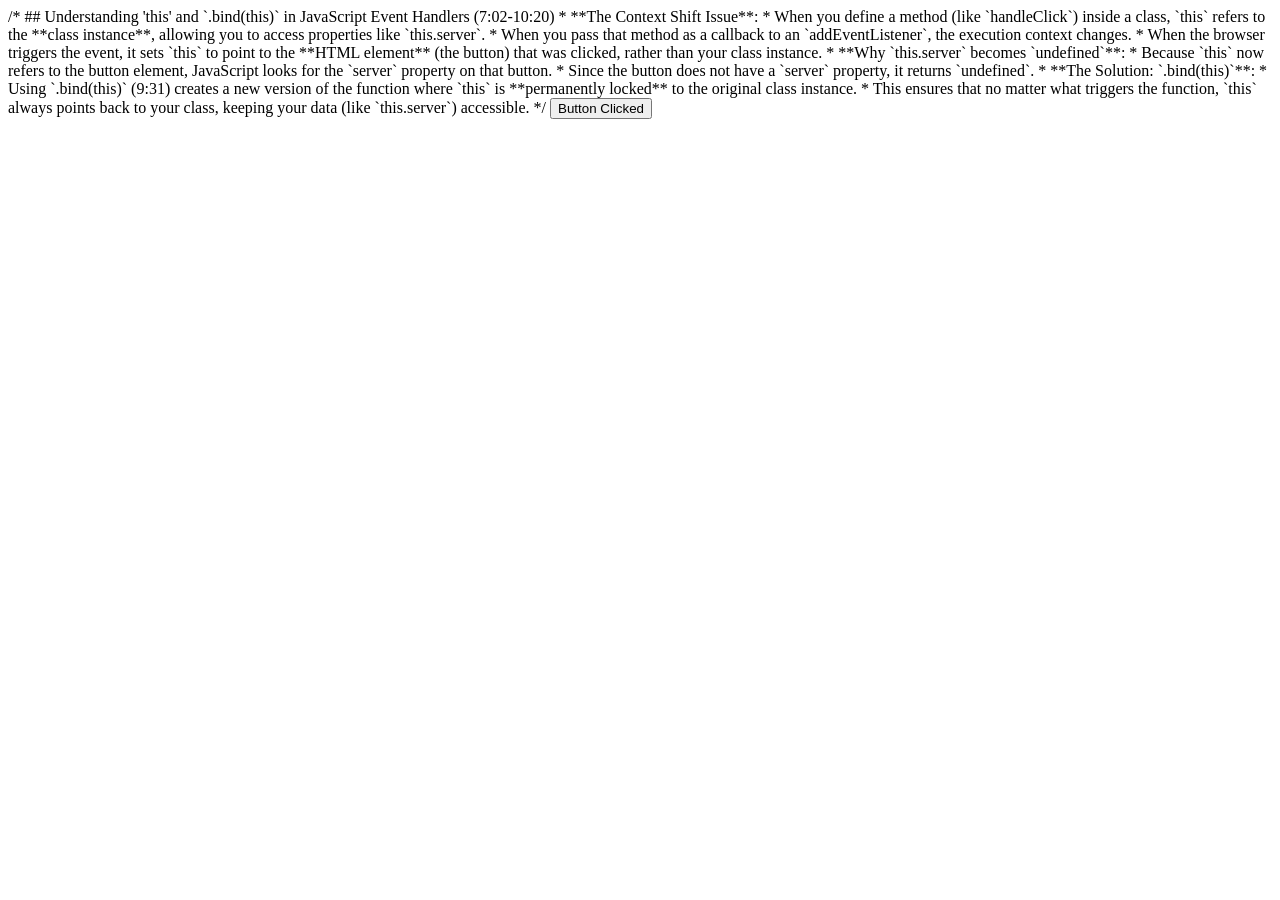
<file: 14_oops/index.html>
/* ## Understanding 'this' and `.bind(this)` in JavaScript Event Handlers (7:02-10:20)

*   **The Context Shift Issue**:

    *   When you define a method (like `handleClick`) inside a class, `this` refers to the **class instance**, allowing you to access properties like `this.server`.
    *   When you pass that method as a callback to an `addEventListener`, the execution context changes.
    *   When the browser triggers the event, it sets `this` to point to the **HTML element** (the button) that was clicked, rather than your class instance.

*   **Why `this.server` becomes `undefined`**:

    *   Because `this` now refers to the button element, JavaScript looks for the `server` property on that button.
    *   Since the button does not have a `server` property, it returns `undefined`.

*   **The Solution: `.bind(this)`**:

    *   Using `.bind(this)` (9:31) creates a new version of the function where `this` is **permanently locked** to the original class instance.
    *   This ensures that no matter what triggers the function, `this` always points back to your class, keeping your data (like `this.server`) accessible. */

<!DOCTYPE html>
<html lang="en">
<head>
    <meta charset="UTF-8">
    <meta name="viewport" content="width=device-width, initial-scale=1.0">
    <title>React</title>
</head>
<body>
    <button>Button Clicked</button>
</body>
<script>
    class React {
        constructor(){
            this.library = "React"
            this.server = "https://localhost:300"

            //requirement
            document
                .querySelector('button')
                .addEventListener('click', this.handleClick.bind(this))

        }
        handleClick(){
            console.log("button clicked");
            console.log(this.server);
        }
    }

    const app = new React()
</script>
</html>
</file>
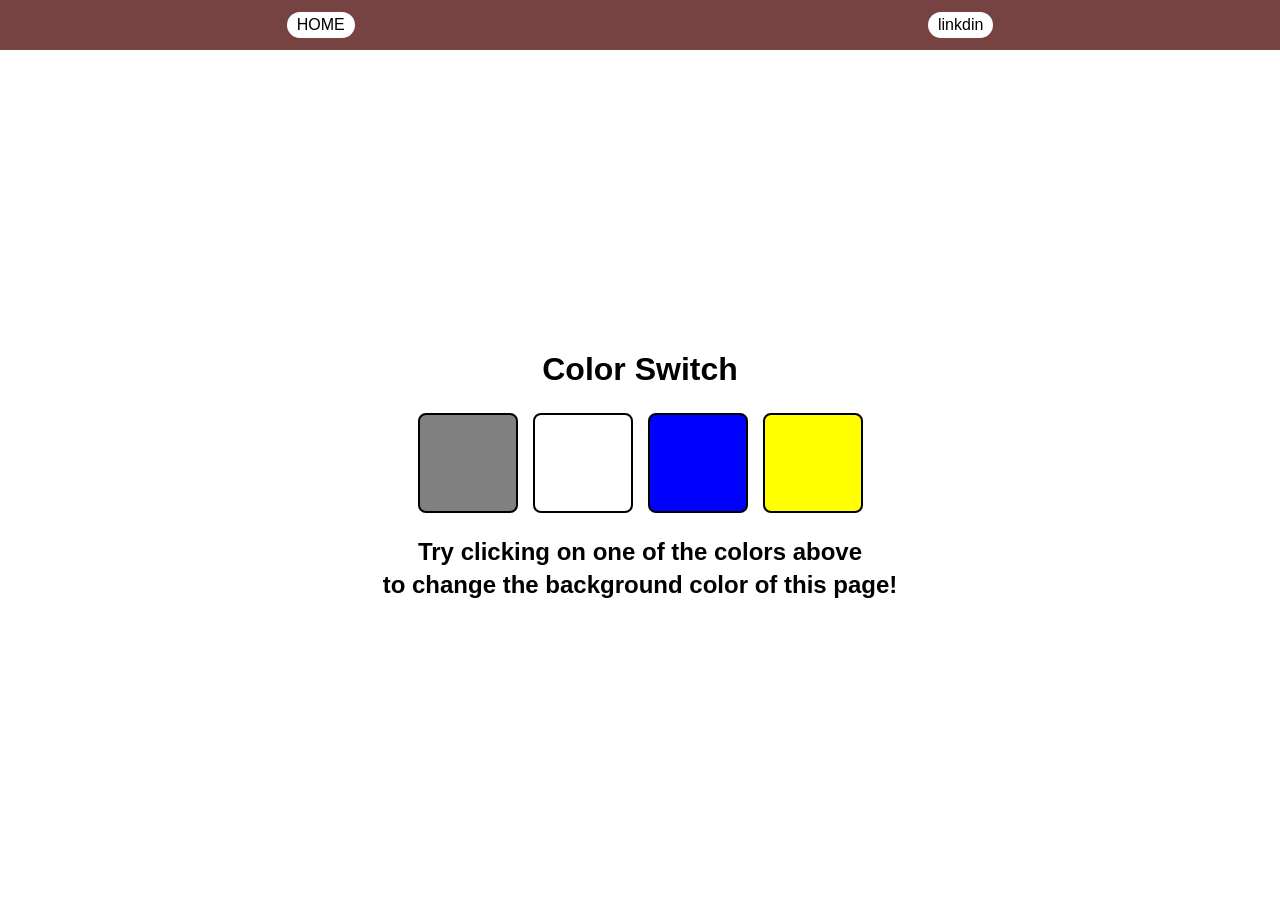
<file: 06_projects/01_project/index.html>
<!DOCTYPE html>
<html lang="en">
<head>
    <meta charset="UTF-8">
    <meta name="viewport" content="width=device-width, initial-scale=1.0">
    <title>Color switch</title>
    <link rel="stylesheet" href="style.css">
</head>
<body>
    <nav class="navbar">
        <a href=""> HOME </a>
        <a href="https://www.linkedin.com/in/anamikasahu2006/?isSelfProfile=true"> linkdin </a>
    </nav>
    <div class="canvas">
        <h1>Color Switch</h1>
        <div class="buttons">
            <span class="button"  id="grey"></span>
            <span class="button" id="white"></span>
            <span class="button" id="blue"></span>
            <span class="button" id="yellow"></span>
        </div>
        <h2>
            Try clicking on one of the colors above
            <span>to change the background color of this page!</span>
        </h2>
    </div>
</body>
<script src="script.js"></script>
</html>
</file>
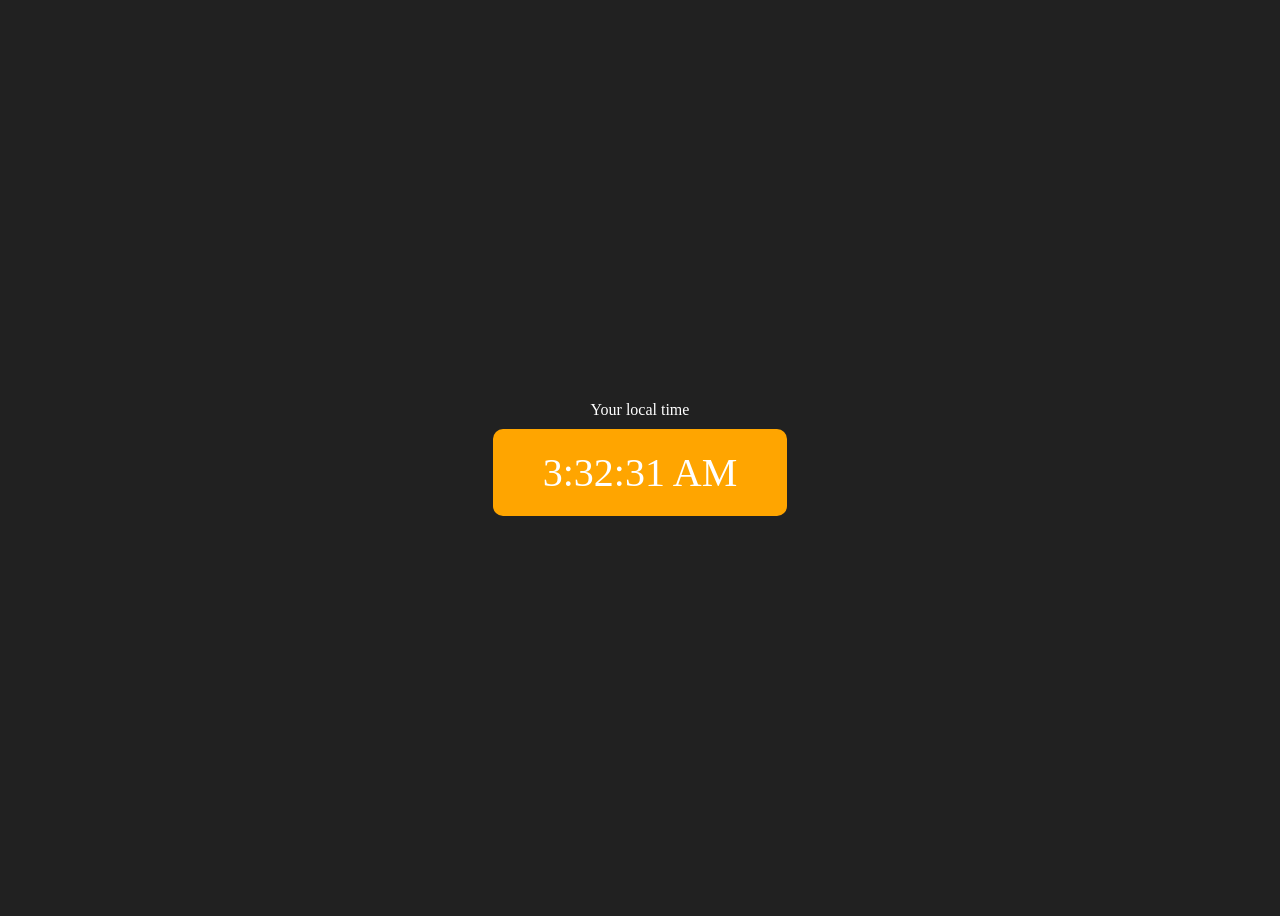
<file: 06_projects/03_project/index.html>
<!DOCTYPE html>
<html lang="en">
<head>
    <meta charset="UTF-8" />
    <meta name="viewport" content="width=device-width, initial-scale=1.0" />
    <meta http-equiv="X-UA-Compatible" content="ie=edge" />
    <title>Your Local Time</title>
    <style>
        body {
            background-color: #212121;
            color: #fff;
        }

        .center {
            display: flex;
            height: 100vh;
            justify-content: center;
            align-items: center;
            flex-direction: column;
        }

        #clock {
            font-size: 40px;
            background-color: orange;
            padding: 20px 50px;
            margin-top: 10px;
            border-radius: 10px;
        }
    </style>
</head>
<body>
    <div class="center">
        <div id="banner"><span>Your local time</span></div>
        <div id="clock"></div>
    </div>
    <script src="script.js"></script>
</body>
</html>
</file>
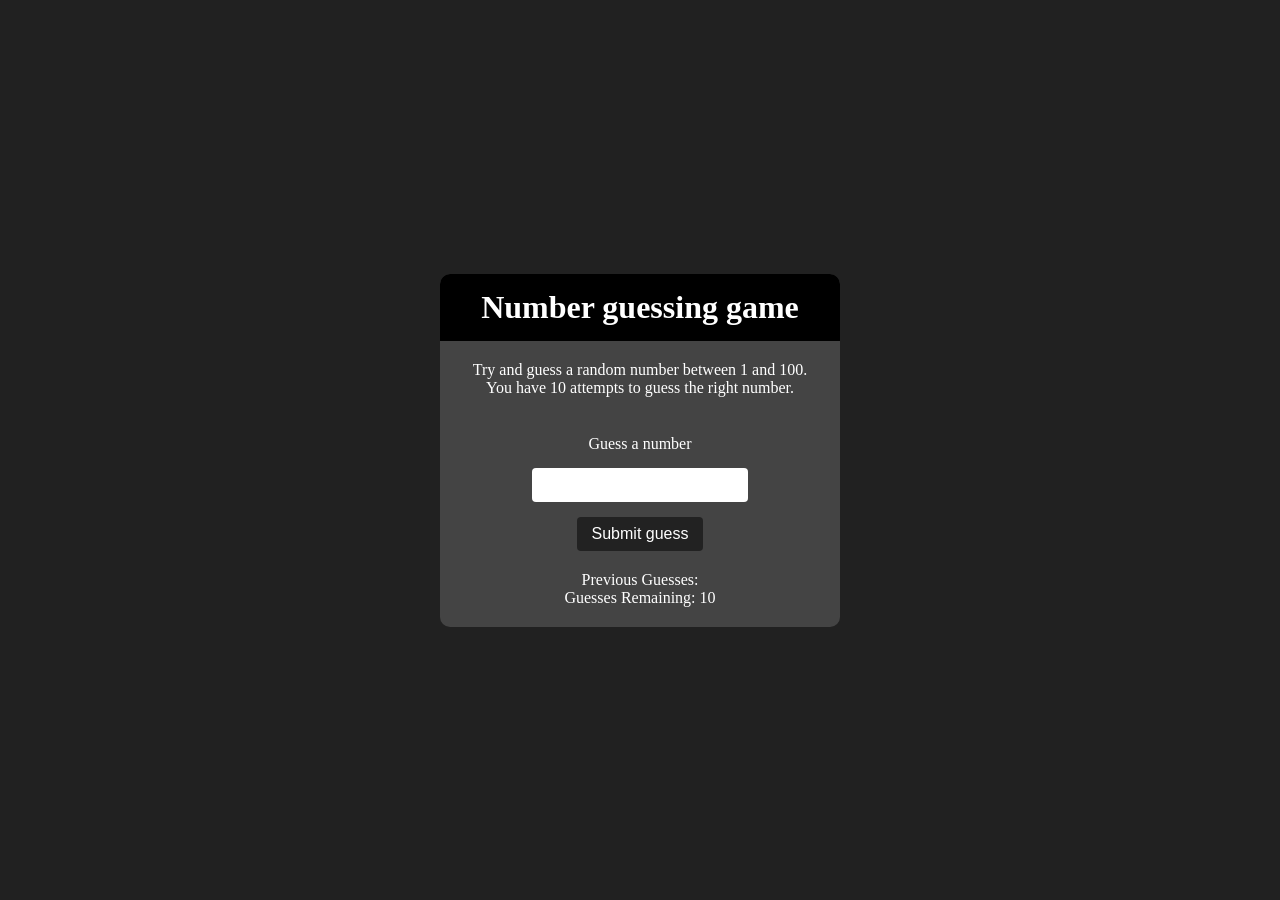
<file: 06_projects/04_project/index.html>
<!DOCTYPE html>
<html lang="en">
<head>
    <meta charset="UTF-8">
    <meta name="viewport" content="width=device-width, initial-scale=1.0">
    <meta http-equiv="X-UA-Compatible" content="ie=edge">
    <title>Number Guessing Game</title>
    <link rel="stylesheet" href="style.css">
</head>
<body style="background-color:#212121; color:#fff;">

    <div id="wrapper">
        <div class="container">
                <h1>Number guessing game</h1>
                <p>Try and guess a random number between 1 and 100.</p>
                <p>You have 10 attempts to guess the right number.</p>
                <br>
            <form class="form">
                <label for="guessField" id="guess">Guess a number</label>
                <input type="text" id="guessField" class="guessField">
                <input type="submit" id="subt" value="Submit guess"
                class="guessSubmit">
            </form>
            <div class="resultParas">
                <p>Previous Guesses: <span class="guesses"></span></p>
                <p>Guesses Remaining: <span class="lastResult">10</span></p>
                <p class="lowOrHi"></p>
            </div>
        </div>
    </div>
<script src="script.js"></script>
</body>
</html>
</file>
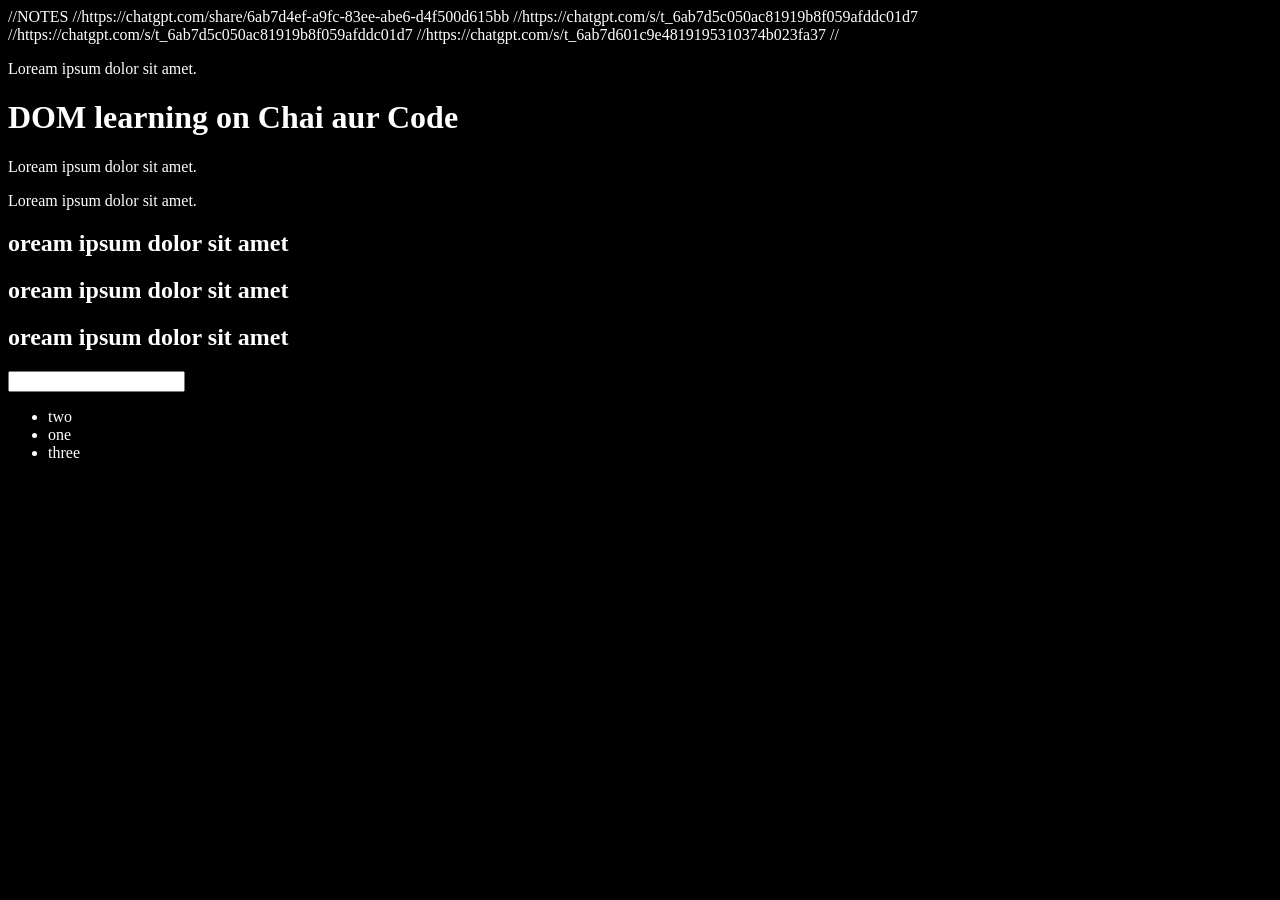
<file: 05_DOM /basics.html>
//NOTES

//https://chatgpt.com/share/6ab7d4ef-a9fc-83ee-abe6-d4f500d615bb
//https://chatgpt.com/s/t_6ab7d5c050ac81919b8f059afddc01d7
//https://chatgpt.com/s/t_6ab7d5c050ac81919b8f059afddc01d7
//https://chatgpt.com/s/t_6ab7d601c9e4819195310374b023fa37


//
<!DOCTYPE html>
<html lang="en">
<head>
    <meta charset="UTF-8">
    <meta name="viewport" content="width=device-width, initial-scale=1.0">
    <title>DOM learning</title>
    <style>
        .bg-black{
            background-color: black;
            color: #fff ;
        }
    </style>
</head>
<body class="bg-black">
    <!-- //DOM is the browser's representation of your HTML page
    as a collection of objects that JavaScript can access and manipulate. -->
    <div >
        <p>Loream ipsum dolor sit amet.</p>   <!-- //first-child of parent -->
        <h1 id="title" class="heading">
            DOM learning on Chai aur Code <span style="display: none;">INVISBLE</span>
        </h1>
        <p>Loream ipsum dolor sit amet.</p>
        <p>Loream ipsum dolor sit amet.</p>
        <h2>oream ipsum dolor sit amet</h2>
        <h2>oream ipsum dolor sit amet</h2>
        <h2>oream ipsum dolor sit amet</h2>
        <input type="password" >
        <ul>
            <li class="list-item">two</li>
            <li class="list-item">one</li>
            <li class="list-item">three</li>
        </ul>
    </div>
</body>
</html>

<!-- =========================================================
     DOM: ACCESSING, MODIFYING ATTRIBUTES, CHANGING CSS,
     ACCESSING CONTENT & SELECTING ELEMENTS
     ========================================================= -->


<!--
1. document.getElementById("title").className

   - getElementById("title") → finds the element whose ID is "title"
   - className → DOM property
   - Returns the value of the class attribute.

   Example:
   <h1 id="title" class="heading">

   Result:
   "heading"
-->


<!--
2. document.getElementById("title").id

   - id → DOM property
   - Returns the value of the id attribute.

   Example:
   <h1 id="title">

   Result:
   "title"
-->


<!--
3. document.getElementById("title").class

   - "class" is an HTML attribute.
   - There is no standard "class" DOM property.
   - Therefore, it returns:

   undefined

   Use .className instead.
-->


<!--
4. document.getElementById("title").getAttribute()

   - getAttribute() → DOM method
   - Used to READ the value of an HTML attribute.
   - It needs the attribute name as an argument.

   Example:
   getAttribute("id")
   getAttribute("class")
-->


<!--
5. document.getElementById("title").getAttribute("id")

   - Reads the value of the "id" HTML attribute.

   Example:
   <h1 id="title">

   Result:
   "title"
-->


<!--
6. document.getElementById("title").getAttribute("class")

   - Reads the value of the "class" HTML attribute.

   Example:
   <h1 class="heading">

   Result:
   "heading"
-->


<!--
7. document.getElementById("title").setAttribute("class", "test heading")

   - setAttribute() → DOM method
   - Used to SET / CHANGE an HTML attribute.

   "class" → attribute to change
   "test heading" → new value

   Before:
   <h1 class="heading">

   After:
   <h1 class="test heading">

   IMPORTANT:
   setAttribute() changes the element but returns undefined.
-->


<!--
8. const title = document.getElementById("title")

   - document.getElementById("title") → finds the element
   - const title → stores that DOM element in a variable

   Now instead of writing:
   document.getElementById("title")

   every time, we can simply write:
   title

   Example:
   title.className
   title.id
   title.getAttribute("class")
-->


<!-- =========================================================
     DOM: CHANGING CSS USING JAVASCRIPT
     ========================================================= -->


<!--
9. title.style.backgroundColor = "green"

   - title → DOM element stored in the variable
   - style → DOM property used to access/modify inline CSS
   - backgroundColor → CSS property
   - "green" → new CSS value

   Changes the background color of the element to green.

   CSS:
   background-color: green;

   JavaScript uses camelCase:
   backgroundColor
-->


<!--
10. title.style.padding = "15px"

    - style → DOM property
    - padding → CSS property
    - "15px" → value

    Adds 15px of padding to the element.

    CSS:
    padding: 15px;
-->


<!--
11. title.style.borderRadius = "15px"

    - style → DOM property
    - borderRadius → CSS property
    - "15px" → value

    Makes the corners of the element rounded.

    CSS:
    border-radius: 15px;

    JavaScript uses camelCase:
    borderRadius
-->


<!-- =========================================================
     DOM: ACCESSING ELEMENT CONTENT
     ========================================================= -->


<!--
12. title.textContent

    - textContent → DOM property
    - Gets ALL the text content inside the element.
    - It includes text that may be hidden using CSS.

    Example:
    <h1 id="title">
        Hello <span>World</span>
    </h1>

    Result:
    "Hello World"

    It reads only TEXT, not HTML tags.
-->


<!--
13. title.innerHTML

    - innerHTML → DOM property
    - Gets the HTML content inside the element.
    - It includes HTML tags.

    Example:
    <h1 id="title">
        Hello <span>World</span>
    </h1>

    Result:
    "Hello <span>World</span>"

    It reads both TEXT and HTML tags.
-->


<!--
14. title.innerText

    - innerText → DOM property
    - Gets the visible text displayed to the user.
    - It generally ignores text that is hidden by CSS.

    Example:
    <h1 id="title">
        Hello <span style="display: none;">World</span>
    </h1>

    Result:
    "Hello"

    Because "World" is hidden.
-->


<!-- =========================================================
     DOM: querySelector()
     ========================================================= -->


<!--
15. document.querySelector("h1")

    - querySelector() → DOM method
    - Used to SELECT the FIRST element that matches a CSS selector.

    "h1" → element/tag selector

    Example:
    <h1 id="title">Hello</h1>

    Result:
    The <h1> element
-->


<!--
16. document.querySelector("#title")

    - querySelector() → DOM method
    - "#title" → ID selector
    - # means "select by ID"

    Example:
    <h1 id="title">Hello</h1>

    Result:
    The element whose ID is "title"
-->


<!--
17. document.querySelector(".heading")

    - querySelector() → DOM method
    - ".heading" → class selector
    - . means "select by class"

    Example:
    <h1 class="heading">Hello</h1>

    Result:
    The FIRST element having class "heading"
-->


<!--
18. document.querySelector('input[type="password"]')

    - querySelector() → DOM method
    - Uses CSS selector syntax.

    input
    → selects an <input> element

    [type="password"]
    → selects an input whose type attribute is "password"

    Example:
    <input type="password">

    Result:
    The <input type="password"> element


    IMPORTANT:

    [type="password"]
    → this is called an ATTRIBUTE SELECTOR.

    Example:

    input[type="text"]
    → selects an input with type="text"

    input[type="password"]
    → selects an input with type="password"

    querySelector() returns ONLY THE FIRST matching element.
-->


<!--
19. document.querySelector('p:first-child')

    - querySelector() → DOM method
    - Uses CSS selector syntax.

    p
    → selects a <p> element

    :first-child
    → selects an element that is the FIRST CHILD of its parent.

    Example:

    <div>
        <p>First paragraph</p>
        <p>Second paragraph</p>
    </div>

    document.querySelector('p:first-child')

    → selects:
    <p>First paragraph</p>


    IMPORTANT:

    :first-child does NOT mean:
    "select the first <p> on the page"

    It means:
    "select a <p> that is the first child of its parent."


    Example:

    <div>
        <h1>Heading</h1>
        <p>Paragraph</p>
    </div>

    document.querySelector('p:first-child')

    → returns null

    Why?
    Because <p> is NOT the first child.
    <h1> is the first child.


    :first-child
    → CSS pseudo-class

    querySelector()
    → returns ONLY THE FIRST matching element.
-->


<!--
IMPORTANT:

querySelector() uses CSS selector syntax.

"h1"
→ selects by tag

"#title"
→ selects by ID

".heading"
→ selects by class

'input[type="password"]'
→ selects by tag + attribute

'p:first-child'
→ selects a <p> that is the first child of its parent


querySelector() returns ONLY THE FIRST matching element.

If there are multiple matching elements,
querySelector() selects only the first one.
-->


<!-- =========================================================
     QUICK REVISION
     =========================================================

     document
     → DOM object

     getElementById()
     → method

     querySelector()
     → method used to select an element using a CSS selector

     "title"
     → ID value / argument

     id
     → DOM property

     className
     → DOM property

     getAttribute()
     → method used to READ an attribute

     setAttribute()
     → method used to SET / CHANGE an attribute

     class
     → HTML attribute

     "heading"
     → value of the class attribute

     style
     → DOM property used to access/modify inline CSS

     backgroundColor
     → CSS property accessed through .style

     padding
     → CSS property accessed through .style

     borderRadius
     → CSS property accessed through .style

     textContent
     → DOM property → gets text content

     innerHTML
     → DOM property → gets HTML + text content

     innerText
     → DOM property → gets visible text

     querySelector("h1")
     → selects the first <h1>

     querySelector("#title")
     → selects the first element with ID "title"

     querySelector(".heading")
     → selects the first element with class "heading"

     querySelector('input[type="password"]')
     → selects the first password input

     querySelector('p:first-child')
     → selects the first matching <p> that is
       the first child of its parent
     ========================================================= -->


<!-- =========================================================
     QUICK DIFFERENCE
     =========================================================

     getElementById("title")
     → specifically selects by ID

     querySelector("#title")
     → selects by ID using CSS selector syntax

     querySelector(".heading")
     → selects by class

     querySelector("h1")
     → selects by tag

     querySelector('input[type="password"]')
     → selects by tag + attribute

     querySelector('p:first-child')
     → selects by tag + pseudo-class

     querySelector()
     → returns the FIRST matching element
     ========================================================= -->

     <!-- =========================================================
     DOM: querySelector() ON A SELECTED ELEMENT
     ========================================================= -->


<!--
1. document.querySelector('ul')

   - querySelector() → DOM method
   - 'ul' → CSS tag selector
   - Selects the FIRST <ul> element in the document.

   Example:

   <ul>
       <li>One</li>
       <li>Two</li>
   </ul>

   document.querySelector('ul')

   → returns the <ul> element
-->


<!--
2. const myul = document.querySelector('ul')

   - document.querySelector('ul')
     → finds the first <ul> element

   - const myul
     → stores that <ul> element in the variable myul

   Now:

   myul
   → represents the selected <ul> element.

   Instead of writing:

   document.querySelector('ul')

   again and again, we can simply use:

   myul
-->


<!--
3. myul.querySelector('li')

   - myul → the <ul> element we already selected
   - querySelector('li') → searches for the FIRST <li>
     inside that <ul>.

   IMPORTANT:

   querySelector() can be used not only on document,
   but also on an already-selected element.

   Example:

   <ul>
       <li>One</li>
       <li>Two</li>
   </ul>

   myul.querySelector('li')

   → returns the FIRST <li> inside myul
-->


<!--
4. const turnGreen = myul.querySelector('li')

   - myul → selected <ul> element
   - querySelector('li')
     → finds the FIRST <li> inside myul
   - const turnGreen
     → stores that <li> element in a variable

   Now:

   turnGreen
   → represents the FIRST <li> inside the <ul>.
-->


<!--
5. turnGreen.style.backgroundColor = "green"

   - turnGreen → selected <li> element
   - style → DOM property used to access/modify inline CSS
   - backgroundColor → CSS property
   - "green" → new CSS value

   This changes the background color of the
   selected <li> to green.

   CSS equivalent:

   background-color: green;
-->


<!--
6. turnGreen.style.padding = "10px"

   - turnGreen → selected <li> element
   - style → DOM property
   - padding → CSS property
   - "10px" → new value

   This adds 10px of padding to the selected <li>.

   CSS equivalent:

   padding: 10px;
-->


<!-- =========================================================
     COMPLETE CODE
     ========================================================= -->


<!--
document.querySelector('ul')

const myul = document.querySelector('ul')

myul.querySelector('li')

const turnGreen = myul.querySelector('li')

turnGreen.style.backgroundColor = "green"
turnGreen.style.padding = "10px"


FLOW:

document
   ↓
querySelector('ul')
   ↓
selects the <ul>
   ↓
store it in myul
   ↓
myul.querySelector('li')
   ↓
finds the FIRST <li> inside <ul>
   ↓
store it in turnGreen
   ↓
change its CSS using .style
-->


<!-- =========================================================
     IMPORTANT CONCEPT
     =========================================================

     document.querySelector('ul')
     → searches the ENTIRE document

     myul.querySelector('li')
     → searches ONLY INSIDE myul (<ul>)

     So querySelector() can be used on:

     document
     OR
     any already-selected DOM element


     Example:

     document.querySelector('ul')
     → find <ul> anywhere in the document

     myul.querySelector('li')
     → find <li> inside that <ul>
     ========================================================= -->


<!-- =========================================================
     QUICK REVISION
     =========================================================

     document.querySelector('ul')
     → selects the first <ul> in the document

     const myul = document.querySelector('ul')
     → stores the selected <ul> in myul

     myul.querySelector('li')
     → selects the first <li> inside myul

     const turnGreen = myul.querySelector('li')
     → stores that <li> in turnGreen

     turnGreen.style.backgroundColor = "green"
     → changes its background color to green

     turnGreen.style.padding = "10px"
     → adds 10px padding

     MAIN IDEA:

     document
       → parent/search area

     myul
       → selected <ul>

     myul.querySelector('li')
       → search for a child inside that <ul>
     ========================================================= -->


     <!-- =========================================================
     DOM: querySelectorAll()
     ========================================================= -->


<!--
7. document.querySelectorAll('li')

   - querySelectorAll() → DOM method
   - Uses CSS selector syntax.
   - 'li' → selects all <li> elements in the document.

   Example:

   <ul>
       <li>One</li>
       <li>Two</li>
       <li>Three</li>
   </ul>

   document.querySelectorAll('li')

   → selects ALL three <li> elements.

   IMPORTANT:

   querySelector()
   → returns ONLY the FIRST matching element

   querySelectorAll()
   → returns ALL matching elements
-->


<!--
8. const temp1 = document.querySelectorAll('li')

   - document.querySelectorAll('li')
     → selects all <li> elements

   - const temp1
     → stores the collection of selected elements

   Now:

   temp1
   → contains all the <li> elements.
-->


<!--
9. temp1.forEach(function(item) {
       item.style.backgroundColor = "lightblue"
   })

   - forEach() → used to run a function for EVERY item
   - item → represents the current <li> element
   - item.style.backgroundColor
     → changes the background color of that <li>

   Result:

   Every <li> gets a lightblue background.

   Example:

   <li>One</li>
   <li>Two</li>
   <li>Three</li>

   → all three become lightblue.
-->


<!--
10. temp1.forEach(item => {
        item.style.backgroundColor = ""
    })

    - forEach() → runs for every selected <li>
    - item → current <li>
    - backgroundColor = ""
      → removes the inline background-color value.

    IMPORTANT:

    This removes the INLINE style set through JavaScript.

    It does NOT necessarily remove a background color
    coming from a CSS class or stylesheet.
-->


<!--
11. temp1[0].style.backgroundColor = "green"

    - temp1 → collection of all selected <li> elements
    - [0] → accesses the FIRST element
    - .style.backgroundColor
      → changes its background color

    Result:

    Only the FIRST <li> becomes green.


    Index positions:

    temp1[0] → first <li>
    temp1[1] → second <li>
    temp1[2] → third <li>

    IMPORTANT:

    JavaScript uses ZERO-BASED INDEXING.

    So the first element is at index 0.
-->


<!-- =========================================================
     QUICK DIFFERENCE
     =========================================================

     querySelector('li')
     → selects the FIRST matching <li>

     querySelectorAll('li')
     → selects ALL matching <li> elements

     temp1[0]
     → first selected element

     temp1[1]
     → second selected element

     temp1[2]
     → third selected element

     forEach()
     → performs an action on EVERY selected element

     Example:

     temp1.forEach(item => {
         item.style.backgroundColor = "lightblue"
     })

     → all <li> elements become lightblue
     ========================================================= -->


     <!-- =========================================================
     ARRAY vs NODELIST vs HTMLCOLLECTION
     TCS PLACEMENT PREPARATION
     ========================================================= -->


<!--
IMPORTANT:

For TCS placement preparation, the following level
of knowledge is ENOUGH for this topic.

There is NO need to go very deep into DOM collection
edge cases at this stage.
-->


<!--
1. ARRAY

   - Array is a JavaScript data structure.

   Example:

   const arr = [10, 20, 30]

   Array has methods such as:

   forEach()
   map()
   filter()
   reduce()
   etc.
-->


<!--
2. NODELIST

   - NodeList is a collection of DOM nodes.
   - It is NOT an Array.

   Example:

   const items = document.querySelectorAll('li')

   items
   → NodeList

   Array.isArray(items)
   → false

   NodeList supports:

   [index]
   .length
   .forEach()
-->


<!--
3. HTMLCOLLECTION

   - HTMLCollection is a collection of HTML elements.
   - It is NOT an Array.

   Examples:

   document.getElementsByClassName("box")
   document.getElementsByTagName("li")

   → return an HTMLCollection.

   HTMLCollection supports:

   [index]
   .length

   But it does NOT directly have all Array methods.
-->


<!--
4. querySelectorAll()

   document.querySelectorAll('li')

   → returns a NodeList

   IMPORTANT:

   NodeList ≠ Array
-->


<!--
5. getElementsByClassName()

   document.getElementsByClassName("box")

   → returns an HTMLCollection
-->


<!--
6. getElementsByTagName()

   document.getElementsByTagName("li")

   → returns an HTMLCollection
-->


<!--
7. NODELIST vs HTMLCOLLECTION

   querySelectorAll()
   → NodeList
   → usually STATIC

   getElementsByClassName()
   → HTMLCollection
   → LIVE

   getElementsByTagName()
   → HTMLCollection
   → LIVE


   STATIC:
   → does not automatically update when the DOM changes.

   LIVE:
   → automatically reflects changes made to the DOM.
-->


<!--
8. IMPORTANT ARRAY DIFFERENCE

   Array:

   const arr = [1, 2, 3]

   arr.map()
   arr.filter()
   arr.reduce()
   arr.forEach()

   → available on Array.


   NodeList:

   const items = document.querySelectorAll('li')

   items.forEach()
   → available

   But:

   items.map()
   items.filter()
   items.reduce()

   → NOT directly available.


   Therefore:

   NodeList is NOT an Array.
-->


<!-- =========================================================
     TCS PLACEMENT LEVEL — ENOUGH TO REMEMBER
     =========================================================

     1. Array ≠ NodeList ≠ HTMLCollection

     2. querySelectorAll()
        → returns NodeList

     3. getElementsByClassName()
        → returns HTMLCollection

     4. getElementsByTagName()
        → returns HTMLCollection

     5. NodeList and HTMLCollection support:
        → [index]
        → .length

     6. NodeList supports:
        → .forEach()

     7. NodeList and HTMLCollection
        → are NOT Arrays

     8. querySelectorAll()
        → usually returns a STATIC NodeList

     9. getElementsByClassName()
        → returns a LIVE HTMLCollection

     10. getElementsByTagName()
         → returns a LIVE HTMLCollection
     ========================================================= -->



                <!-- CONVERSION OF HTMLCOLLECTION INTO ARRAY -->
            <!-- // Select elements by class name
        const tempclass = document.getElementsByClassName('list-item')

        // Convert HTMLCollection into a real array
        const myConvertedArray = Array.from(tempclass)

        // Check the result
        console.log(myConvertedArray)

        // Apply style to each element
        myConvertedArray.forEach(function(li){
        li.style.color = 'orange'
        }) -->
</file>
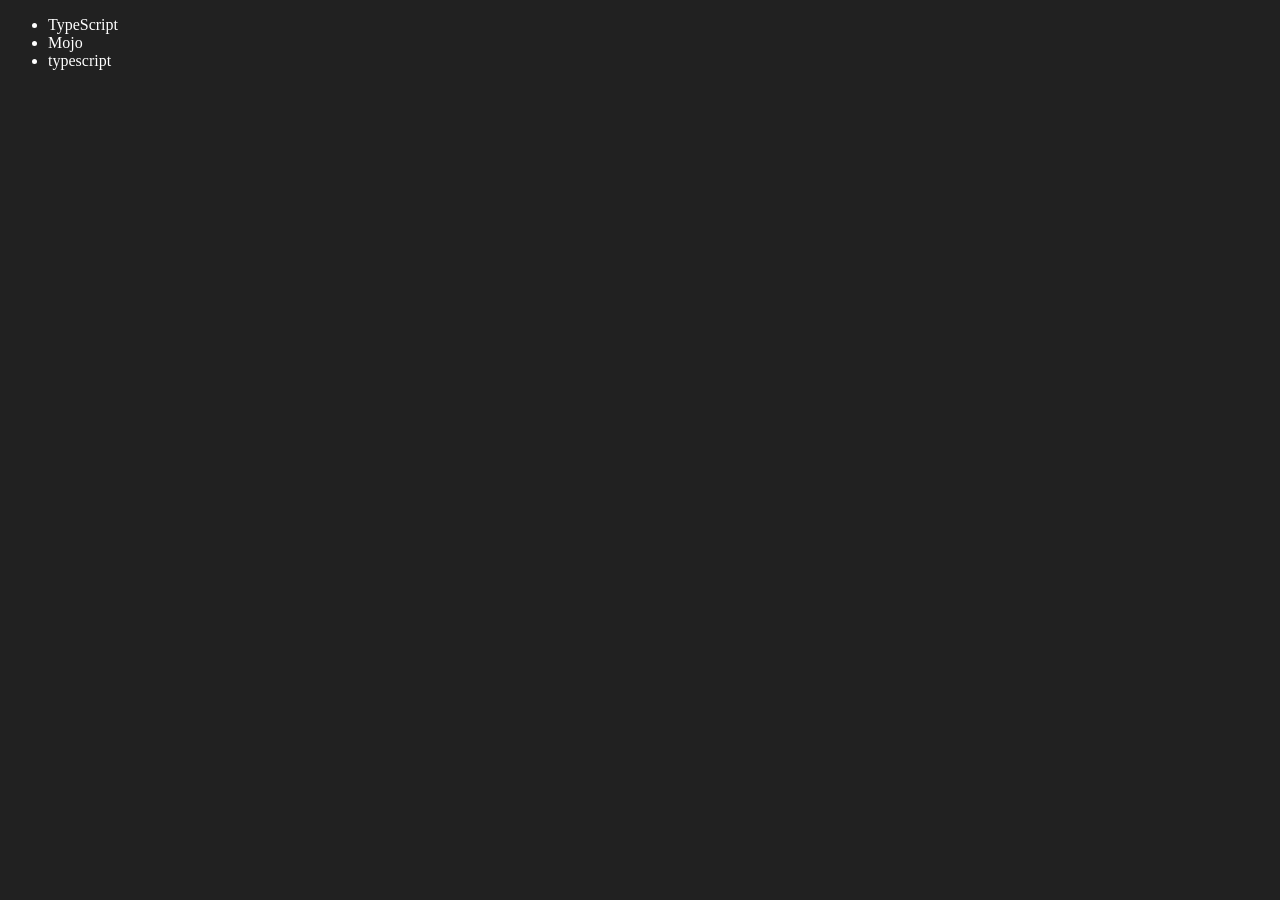
<file: 05_DOM /four.html>
<!DOCTYPE html>
<html lang="en">
<head>
    <meta charset="UTF-8">
    <meta http-equiv="X-UA-Compatible" content="IE=edge">
    <meta name="viewport" content="width=device-width, initial-scale=1.0">
    <title>Chai aur code | DOM</title>
</head>
<body style="background-color: #212121; color: #fff;">
    <ul class="language">
        <li>Javascript</li>
    </ul>
</body>
<script>
    function addLanguage(langName){
        const li = document.createElement('li');
        li.innerHTML = `${langName}`
        document.querySelector('.language').appendChild(li)
    }
    addLanguage("python")
    addLanguage("typescript")

    function addOptiLanguage(langName){
        const li = document.createElement('li');
        li.appendChild(document.createTextNode(langName))
        document.querySelector('.language').appendChild(li)
    }
    addOptiLanguage('golang')

    //Edit
    const secondLang = document.querySelector("li:nth-child(2)")
    console.log(secondLang);
    //secondLang.innerHTML = "Mojo"
    const newli = document.createElement('li')
    newli.textContent = "Mojo"
    secondLang.replaceWith(newli)

    //edit
    const firstLang = document.querySelector("li:first-child")
    firstLang.outerHTML = '<li>TypeScript</li>'

    //remove
    const lastLang = document.querySelector('li:last-child')
    lastLang.remove()


</script>
</html>
</file>
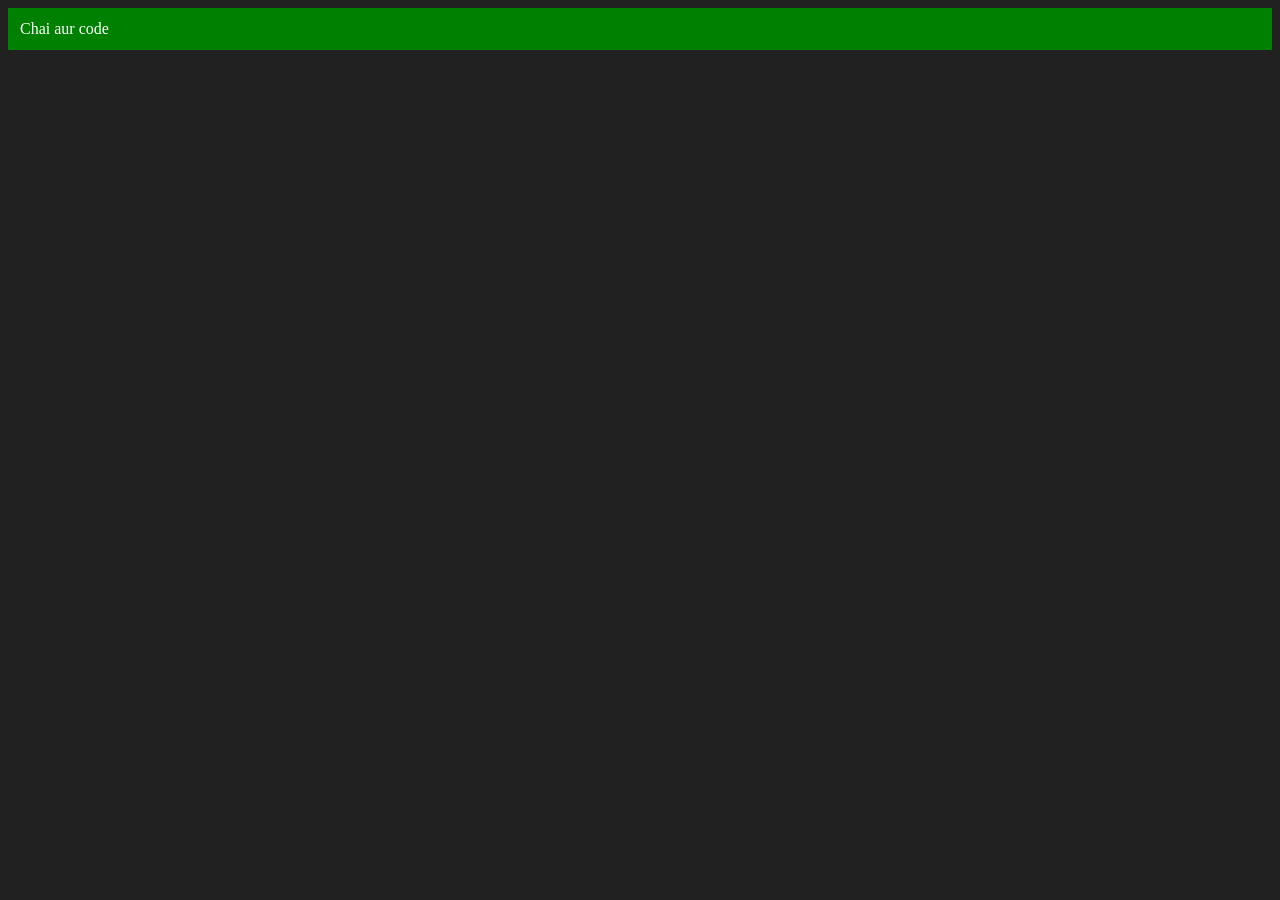
<file: 05_DOM /three.html>
<!DOCTYPE html>
<html lang="en">
<head>
    <meta charset="UTF-8">
    <meta http-equiv="X-UA-Compatible" content="IE=edge">
    <meta name="viewport" content="width=device-width, initial-scale=1.0">
    <title>Chai aur code </title>
</head>
<body style="background-color: #212121; color: #fff;">
    
</body>
<script>
    const div = document.createElement('div')
    console.log(div);
    div.className = "main"
    div.id = Math.round(Math.random() * 10 + 1)
    div.setAttribute("title", "generated title")
    div.style.backgroundColor = "green"
    div.style.padding = "12px"
    // div.innerText = "Chai aur code"
    const addText = document.createTextNode("Chai aur code")
    div.appendChild(addText)

    document.body.appendChild(div)
</script>
</html>
</file>
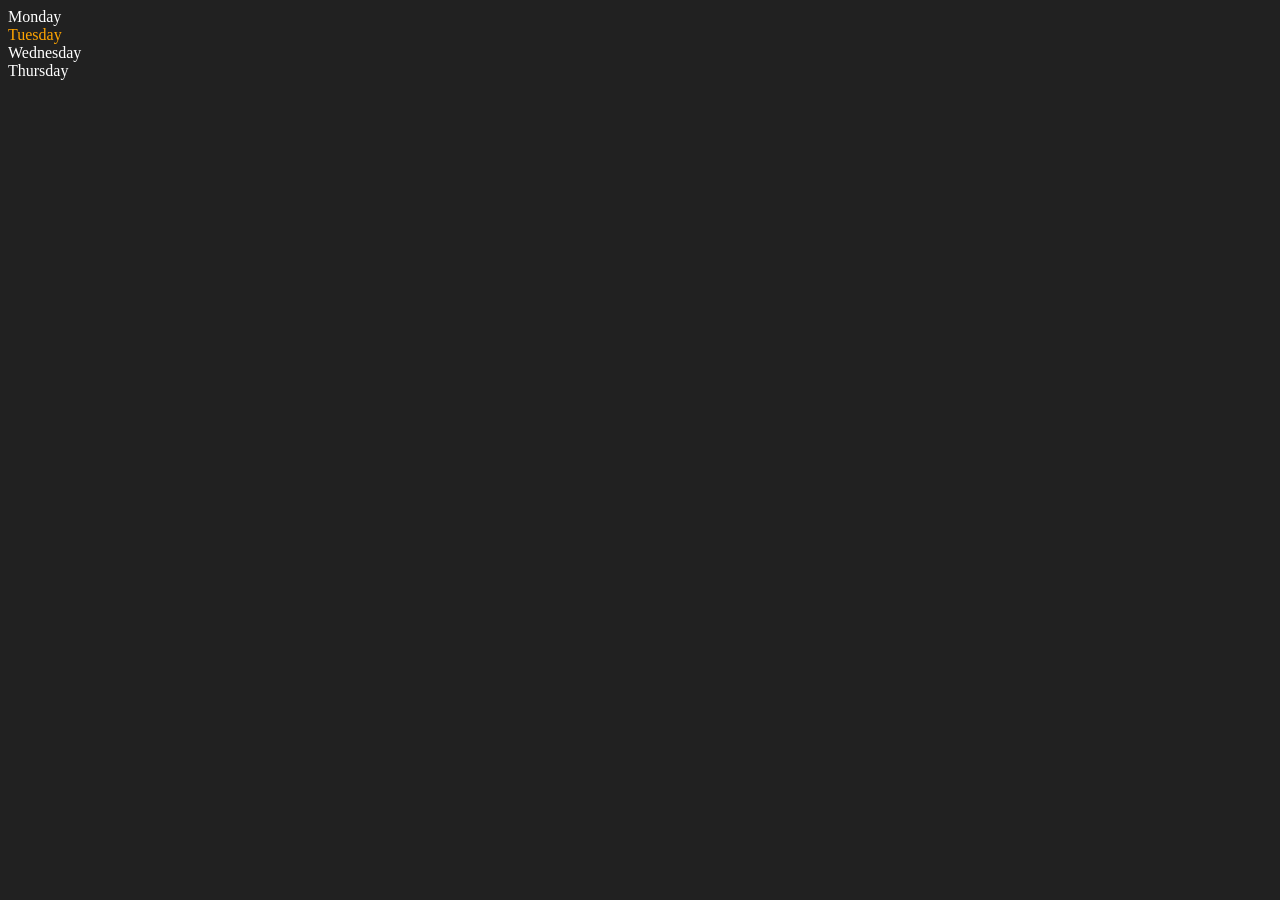
<file: 05_DOM /two.html>
<!DOCTYPE html>
<html lang="en">
<head>
    <meta charset="UTF-8">
    <meta http-equiv="X-UA-Compatible" content="IE=edge">
    <meta name="viewport" content="width=device-width, initial-scale=1.0">
    <title>DOM | Chai aur code</title>
</head>
<body style="background-color: #212121; color: #fff;">
    <div class="parent">
        <!-- this is a comment -->
        <div class="day">Monday</div>
        <div class="day">Tuesday</div>
        <div class="day">Wednesday</div>
        <div class="day">Thursday</div>
    </div>
</body>
<script>
    const parent = document.querySelector('.parent')
    // console.log(parent);
    // console.log(parent.children);
    // console.log(parent.children[1].innerHTML);

    // for (let i = 0; i < parent.children.length; i++) {
    //      console.log(parent.children[i].innerHTML);
        
    // }
    parent.children[1].style.color = "orange"
    // console.log(parent.firstElementChild);
    // console.log(parent.lastElementChild);

    const dayOne = document.querySelector('.day')
    // console.log(dayOne);
    // console.log(dayOne.parentElement);
    // console.log(dayOne.nextElementSibling);

    console.log("NODES: ", parent.childNodes);
</script>
</html>
</file>
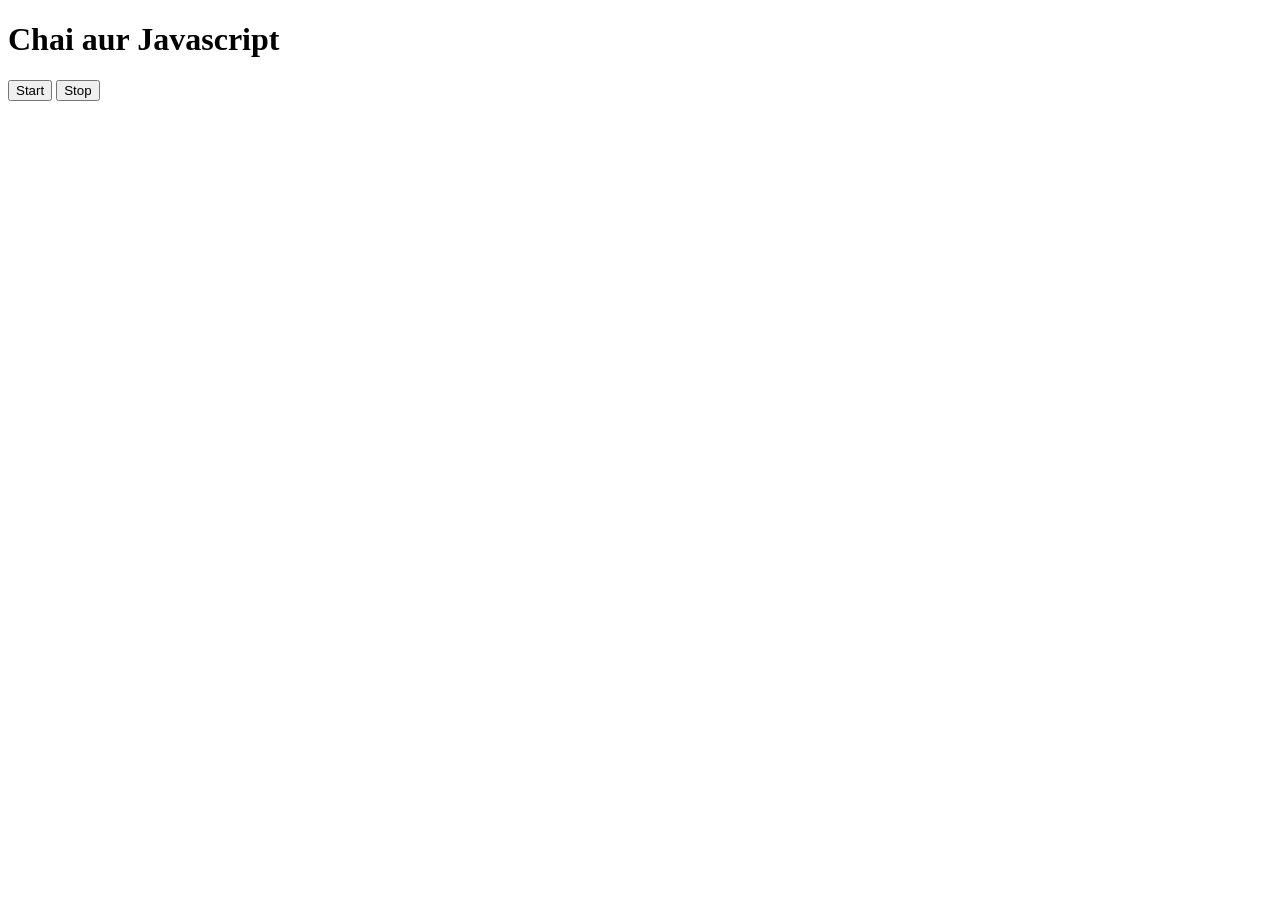
<file: 09_Aysnc_JS/two.html>
<!DOCTYPE html>
<html lang="en">
<head>
    <meta charset="UTF-8">
    <meta name="viewport" content="width=device-width, initial-scale=1.0">
    <title>Document</title>
</head>
<body>
    <h1>Chai aur Javascript</h1>
    <button id="start">Start</button>
    <button id="stop">Stop</button>
</body>
<script>
    // const sayDate=function(){
    //     console.log("Say Anamika again!",Date.now());

    // }
    // setInterval(sayDate,1000);


    // const sayDate=function(str){
    //     console.log(`Say ${str} again!`,Date.now());

    // }
    // setInterval(sayDate,1000,"Anamikaa");

        //START & STOP
    // const sayDate=function(str){
    //     console.log(`Say ${str} again!`,Date.now());

    // }
    
    // let intervalId
    // document.querySelector('#start').addEventListener('click',function(){
    //     intervalId = setInterval(sayDate,1000,"Anamikaa");
    // })

    // document.querySelector('#stop').addEventListener('click',function(){
    //     clearInterval(intervalId);
    // })


    
    

</script>
</html>
</file>
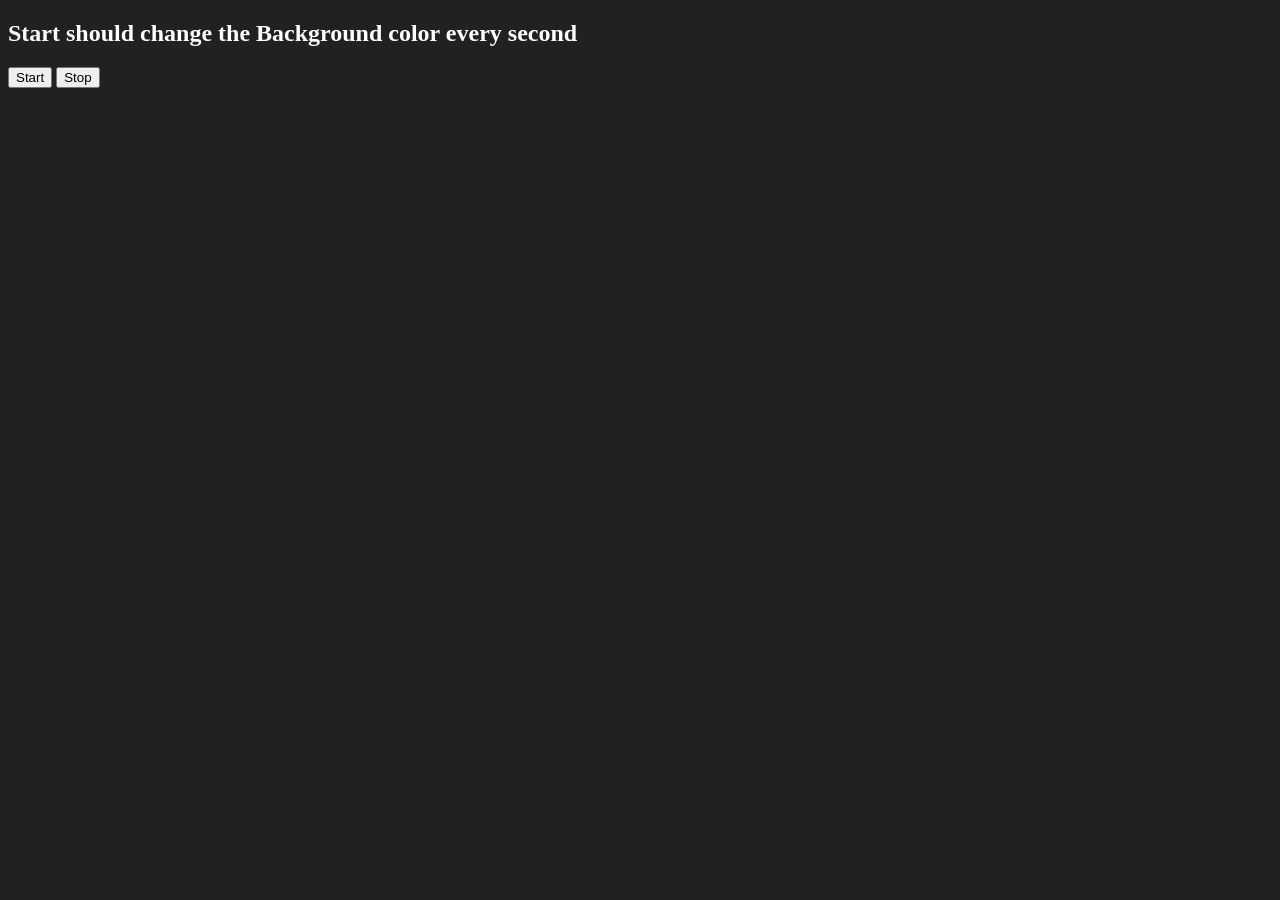
<file: 10_Async_Js/one.html>
<!DOCTYPE html>
<html lang="en">
<head>
    <meta charset="UTF-8">
    <meta name="viewport" content="width=device-width, initial-scale=1.0">
    <title>Background Color Changer</title>

    <style>
        body {
            background-color: #212121;
            color: white;
        }
    </style>
</head>
<body>
    <h2>Start should change the Background color every second</h2>

    <button id="start">Start</button>
    <button id="stop">Stop</button>
</body>
<script src="script.js"></script>
</html>
</file>
<file: 06_projects/01_project/style.css>
* {
    margin: 0;
    padding: 0;
    box-sizing: border-box;
}

body {
    font-family: Arial, sans-serif;
    min-height: 100vh;
    display: flex;
    flex-direction: column;
}

.navbar {
    height: 50px;
    width: 100%;
    background-color: #774242;
    display: flex;
    align-items: center;
    justify-content: space-around;
}

a {
    background-color: white;
    padding: 4px 10px;
    border-radius: 25px;
    text-decoration: none;
    color: black;
}

a:hover {
    background-color: rgb(119, 96, 96);
    color: white;
    cursor: pointer;
}

/* Canvas container vertically aligns Heading, Buttons Row, and Text */
.canvas {
    flex:1;
    display: flex;
    flex-direction: column;
    align-items: center;
    justify-content: center;
    gap: 25px;
    text-align: center;
}

/* Row wrapper to display boxes side by side */
.buttons {
    display: flex;
    flex-direction: row;
    justify-content: center;
    align-items: center;
    gap: 15px; /* Space between each color box */
}

/* Base button styles */
.button {
    width: 100px;
    height: 100px;
    border: 2px solid #000;
    border-radius: 8px;
    cursor: pointer;
    transition: transform 0.2s ease;
}

.button:hover {
    transform: scale(1.05);
}

/* Individual Colors */
#grey   { background-color: grey; }
#white  { background-color: white; }
#blue   { background-color: blue; }
#yellow { background-color: yellow; }

* {
    margin: 0;
    padding: 0;
    box-sizing: border-box;
}

body {
    font-family: Arial, sans-serif;
    min-height: 100vh;
    display: flex;
    flex-direction: column;
}

.navbar {
    height: 50px;
    width: 100%;
    background-color: #774242;
    display: flex;
    align-items: center;
    justify-content: space-around;
}

a {
    background-color: white;
    padding: 4px 10px;
    border-radius: 25px;
    text-decoration: none;
    color: black;
}

a:hover {
    background-color: rgb(119, 96, 96);
    color: white;
    cursor: pointer;
}

/* Canvas container vertically aligns Heading, Buttons Row, and Text */
.canvas {
    flex: 1;
    display: flex;
    flex-direction: column;
    align-items: center;
    justify-content: center;
    gap: 25px;
    text-align: center;
}

/* Row wrapper to display boxes side by side */
.buttons {
    display: flex;
    flex-direction: row;
    justify-content: center;
    align-items: center;
    gap: 15px; /* Space between each color box */
}

/* Base button styles */
.button {
    width: 100px;
    height: 100px;
    border: 2px solid #000;
    border-radius: 8px;
    cursor: pointer;
    transition: transform 0.2s ease;
}

.button:hover {
    transform: scale(1.05);
}

/* Individual Colors */
#grey   { background-color: grey; }
#white  { background-color: white; }
#blue   { background-color: blue; }
#yellow { background-color: yellow; }

h2 span {
    display: block;
    margin-top: 5px;
}
</file>
<file: 06_projects/04_project/style.css>
* {
    margin: 0px;
    padding: 0px;
    box-sizing: border-box;
}

#wrapper {
    height: 100vh;
    width: 100vw;
    display: flex;
    flex-direction: column;
    align-items: center;
    justify-content: center;
}

.container {
    background-color: #444;
    border-radius: 10px;
    display: flex;
    flex-direction: column;
    align-items: center;
    text-align: center;
    overflow: hidden; /* Ensures the rounded corners clip the black header nicely */
    width: 400px; /* Width of your game box */
}

h1 {
    font-size: 2rem;
    width: 100%; /* Stretches the black box across the full width of the container */
    background-color: black;
    color: white;
    padding: 15px 0; /* Vertical padding for the black banner */
    margin-bottom: 20px; /* Space between the header and the text below it */
}

.container p, .form, .resultParas {
    padding: 0 20px;
}

.form {
    margin-top: 20px;
    display: flex;
    flex-direction: column;
    align-items: center;
    gap: 15px;
}

.guessField {
    padding: 8px;
    font-size: 16px;
    border-radius: 4px;
    border: none;
}

.guessSubmit {
    padding: 8px 15px;
    font-size: 16px;
    background-color: #222;
    color: white;
    border: none;
    border-radius: 4px;
    cursor: pointer;
}

.resultParas {
    margin-top: 20px;
    margin-bottom: 20px;
}
</file>
